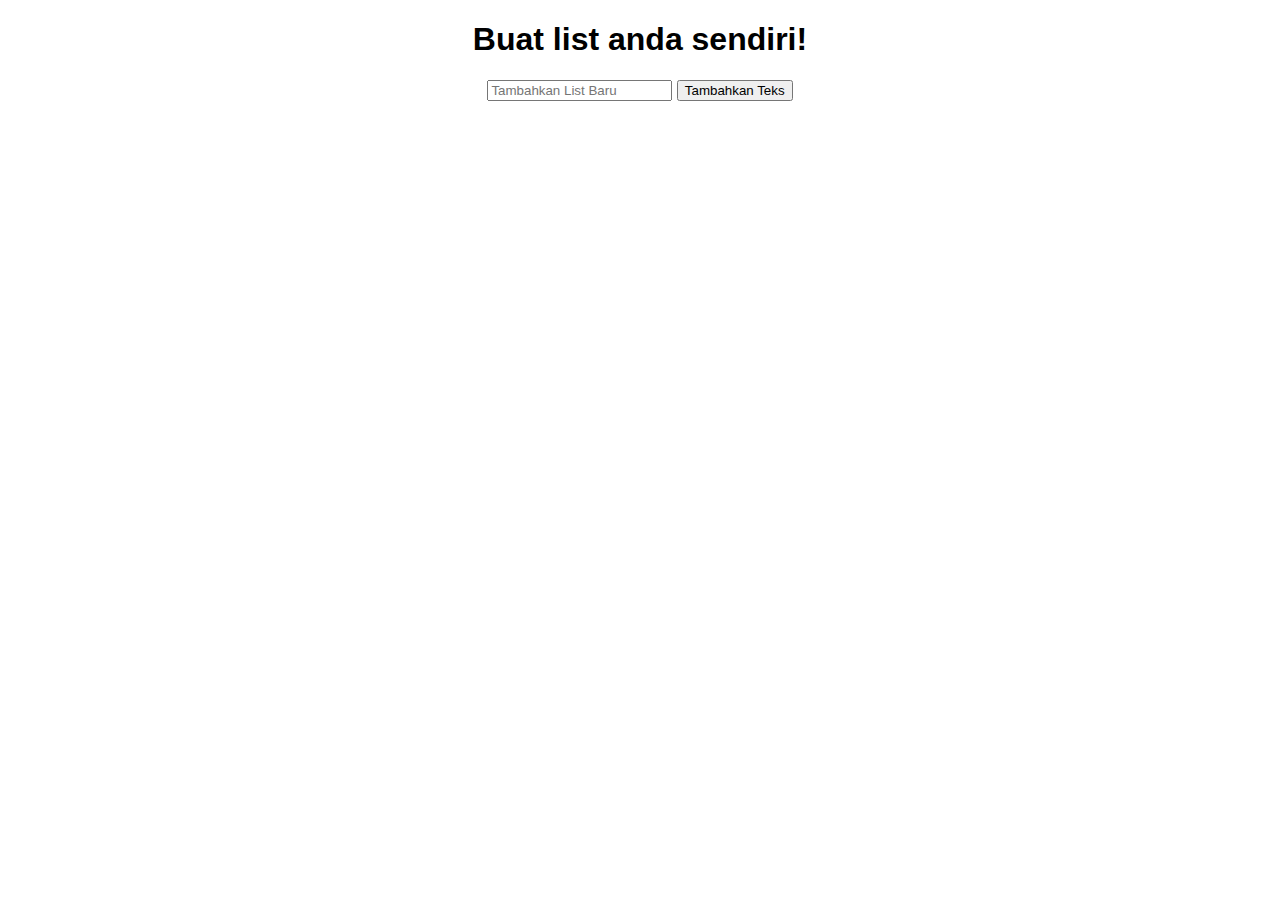
<file: index.html>
<!DOCTYPE html>
<html lang="en">
<head>
  <meta charset="UTF-8">
  <meta name="viewport" content="width=device-width, initial-scale=1.0">
  <title>Buat List</title>
  <link rel="stylesheet" href="style.css">
</head>
<body>
  <h1>Buat list anda sendiri!</h1>
  <input type="text" id="taskInput" placeholder="Tambahkan List Baru">
  <button id="addTaskBtn">Tambahkan Teks</button>
  <ul id="taskList" class="task-list"></ul>

  <script src="script.js"></script>
</body>
</html>
</file>
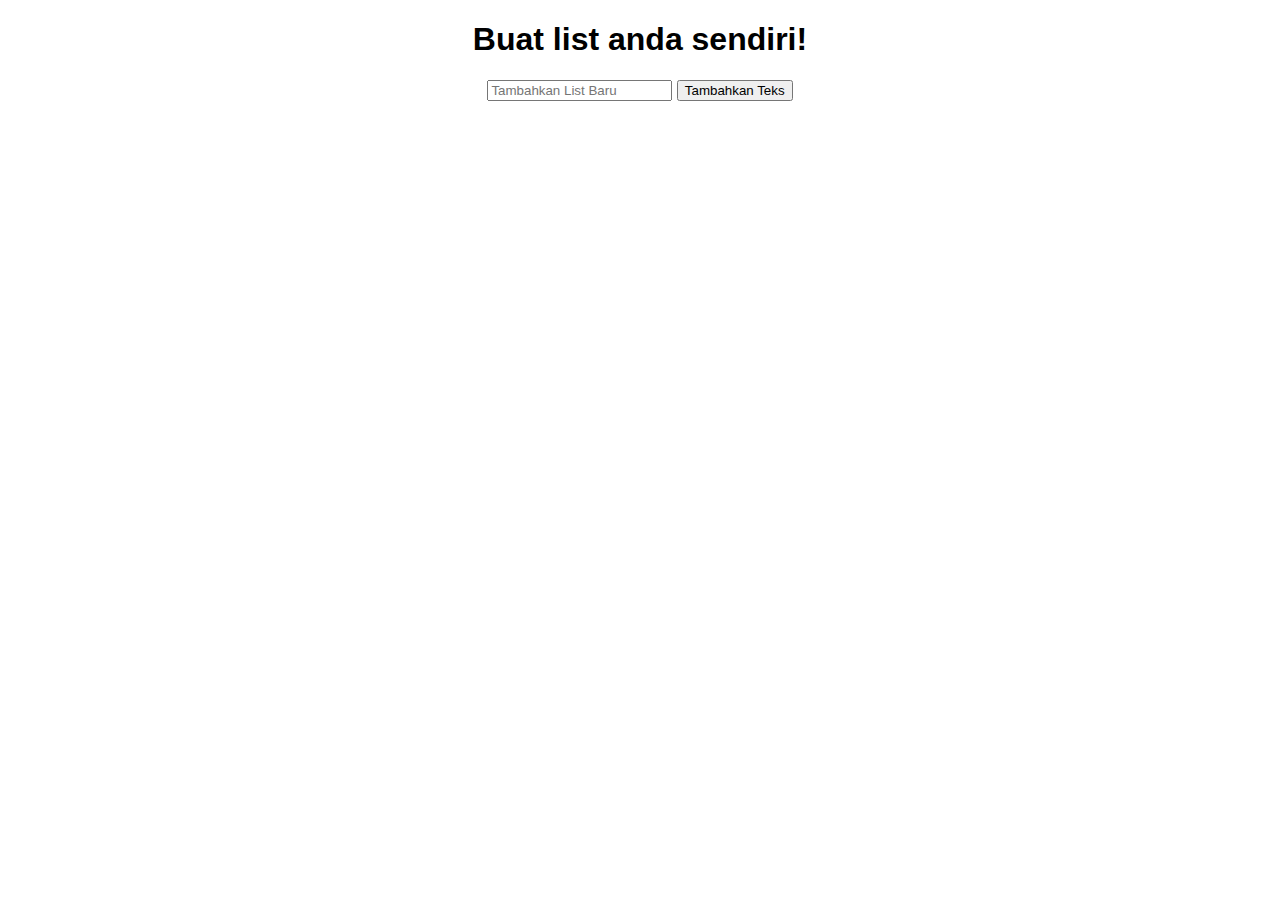
<file: Task2_To Do List.html>
<!DOCTYPE html>
<html lang="en">
<head>
  <meta charset="UTF-8">
  <meta name="viewport" content="width=device-width, initial-scale=1.0">
  <title>Buat List</title>
  <link rel="stylesheet" href="style_task2.css">
</head>
<body>
  <h1>Buat list anda sendiri!</h1>
  <input type="text" id="taskInput" placeholder="Tambahkan List Baru">
  <button id="addTaskBtn">Tambahkan Teks</button>
  <ul id="taskList" class="task-list"></ul>

  <script src="script_task2.js"></script>
</body>
</html>
</file>
<file: style.css>
body {
    text-align: center;
    font-family: Arial, sans-serif;
  }
  .completed {
    text-decoration: line-through;
    color: rgb(98, 98, 98);
  }
  .complete-btn {
    display: flex;
    justify-content: space-between;
    background-color: rgb(222, 222, 222);
    ;
    color: black;
    border: none;
    padding: 5px;
    cursor: pointer;
    margin-right: 5px;
    transition: background-color 0,3s;
    transition: color 0,3s;
  }
  .complete-btn:hover{
    background-color: green;
    color: white;
  }
  .task-item {
    display: flex;
    justify-content: space-between;
    margin-bottom: 10px;
  }
  .delete-btn {
    background-color: rgb(222, 222, 222);
    color: black;
    border: none;
    padding: 5px;
    cursor: pointer;
    transition: background-color 0,3s;
    transition: color 0,3s;
  }

  .delete-btn:hover{
    background-color: red;
    color: white;
  }
  .task-list {
    list-style: none;
    padding: 0;
  }
  .task-list li {
    padding: 8px;
    border-bottom: 1px solid #ccc;
  }
</file>
<file: style_task2.css>
body {
    text-align: center;
    font-family: Arial, sans-serif;
  }
  .completed {
    text-decoration: line-through;
    color: rgb(98, 98, 98);
  }
  .complete-btn {
    display: flex;
    justify-content: space-between;
    background-color: rgb(222, 222, 222);
    ;
    color: black;
    border: none;
    padding: 5px;
    cursor: pointer;
    margin-right: 5px;
    transition: background-color 0,3s;
    transition: color 0,3s;
  }
  .complete-btn:hover{
    background-color: green;
    color: white;
  }
  .task-item {
    display: flex;
    justify-content: space-between;
    margin-bottom: 10px;
  }
  .delete-btn {
    background-color: rgb(222, 222, 222);
    color: black;
    border: none;
    padding: 5px;
    cursor: pointer;
    transition: background-color 0,3s;
    transition: color 0,3s;
  }

  .delete-btn:hover{
    background-color: red;
    color: white;
  }
  .task-list {
    list-style: none;
    padding: 0;
  }
  .task-list li {
    padding: 8px;
    border-bottom: 1px solid #ccc;
  }
</file>
